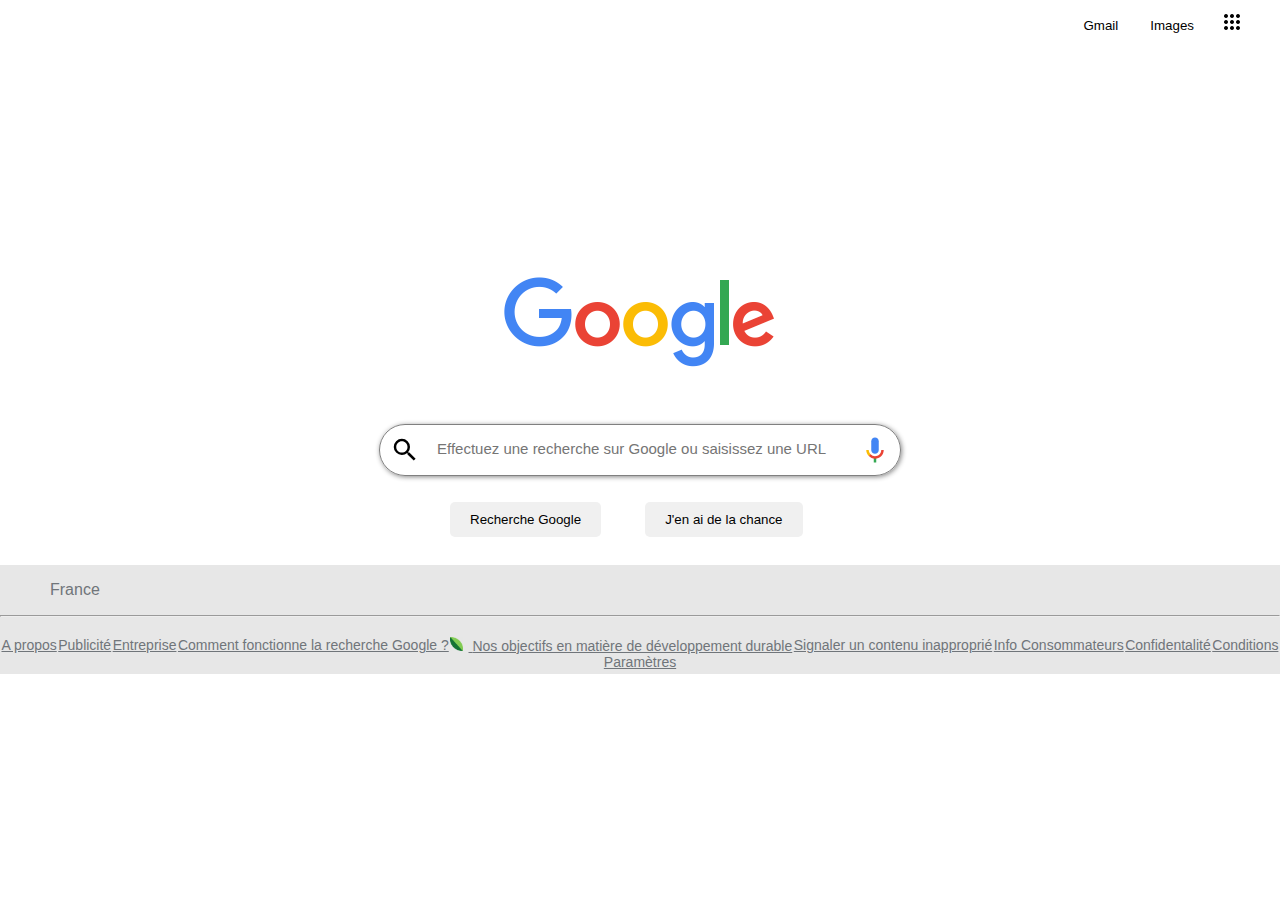
<file: index.html>
<!DOCTYPE html>
<html lang="en">

<head>
    <meta charset="UTF-8">
    <meta http-equiv="X-UA-Compatible" content="IE=edge">
    <meta name="viewport" content="width=device-width, initial-scale=1.0">
    <link rel="stylesheet" href="Style.css">
    <link rel="shortcut icon" href="FAVICONGOOGLE.png">
    <title>Google</title>

</head>

<body>


    <div class="container">
        <a href="" class="Gmail"></a><input type="button" class="Gmail" value="Gmail">
        <input type="button" class="Images" value="Images">
        <a href="" class="pt"><img src="9point.png" alt="">
        </a>

    </div>

    <div class="google-logo">
        <img class="logo" src="google.jpg" alt="">

    </div>
    <div class="box">

        <a href="" class="loup">

            <img src="loupe.svg" alt="">

        </a>

        <input class="input-box" type="text" placeholder="Effectuez une recherche sur Google ou saisissez une URL">
        <a href="" class="voix">
            <img src="micro.svg" alt="">
        </a>
        <div class="buttons">
            <button>Recherche Google</button>
            <button>J'en ai de la chance</button>
        </div>
    </div>

    <div class="France">
        <span class="fr">France</span>


    </div>

    <hr>

    <div class="Dvlpt">

        <a class="apropos"
            href="https://about.google/?utm_source=google-FR&utm_medium=referral&utm_campaign=hp-footer&fg=1">
            <span class="aprop"> A propos </span></a>

        </a>
        <a class="pub"
            href="https://ads.google.com/intl/fr_fr/home/?subid=ww-ww-et-g-awa-a-g_hpafoot1_1!o2&utm_source=google.com&utm_medium=referral&utm_campaign=google_hpafooter&fg=1">
            <span class="publicité"> Publicité </span>
        </a>
        <a class="Entreprise"
            href="https://smallbusiness.withgoogle.com/intl/fr_fr/?subid=fr-fr-et-g-awa-a-g_hpbfoot1_1!o2&utm_source=google&utm_medium=ep&utm_campaign=google_hpbfooter&utm_content=google_hpbfooter&gmbsrc=fr-fr-et-gs-z-gmb-s-z-u~sb-g4sb_srvcs-u">
            <span class="ent">Entreprise</span>
        </a>
        <a class="Comment" href="https://www.google.com/search/howsearchworks/?fg=1">
            <span class="Comm">Comment fonctionne la recherche Google ?</span>

        </a>
        <a class="dev"
            href="https://sustainability.google/intl/fr/commitments/?utm_source=googlehpfooter&utm_medium=housepromos&utm_campaign=bottom-footer&utm_content=">
            <img src="téléchargement.png" class="feuille" alt="">
            <span class="objectif">Nos objectifs en matière de développement durable</span>
        </a>

        <a class="signaler" href="https://support.google.com/legal/answer/3110420?hl=fr&fg=1">
            <span class="sign">Signaler un contenu inapproprié</span>

        </a>

        <a class="info"
            href="https://support.google.com/websearch/answer/7585859?hl=fr&fg=1&visit_id=638089533985918561-3546964392&p=fr_consumer_info&rd=1">
            <span class="infocon"> Info Consommateurs</span>
        </a>
        <a class="conf" href="https://policies.google.com/privacy?hl=fr&fg=1">
            <span class="confidentialite"> Confidentalité</span>
        </a>

        <a class="Cond" href="https://policies.google.com/terms?hl=fr&fg=1">
            <span class="Conditions"> Conditions</span>
        </a>
        <a class="param" href="https://www.google.com/preferences?hl=fr&fg=1">
            <span class="parametre"> Paramètres</span>
        </a>
    </div>






    </div>








</body>

</html>
</file>
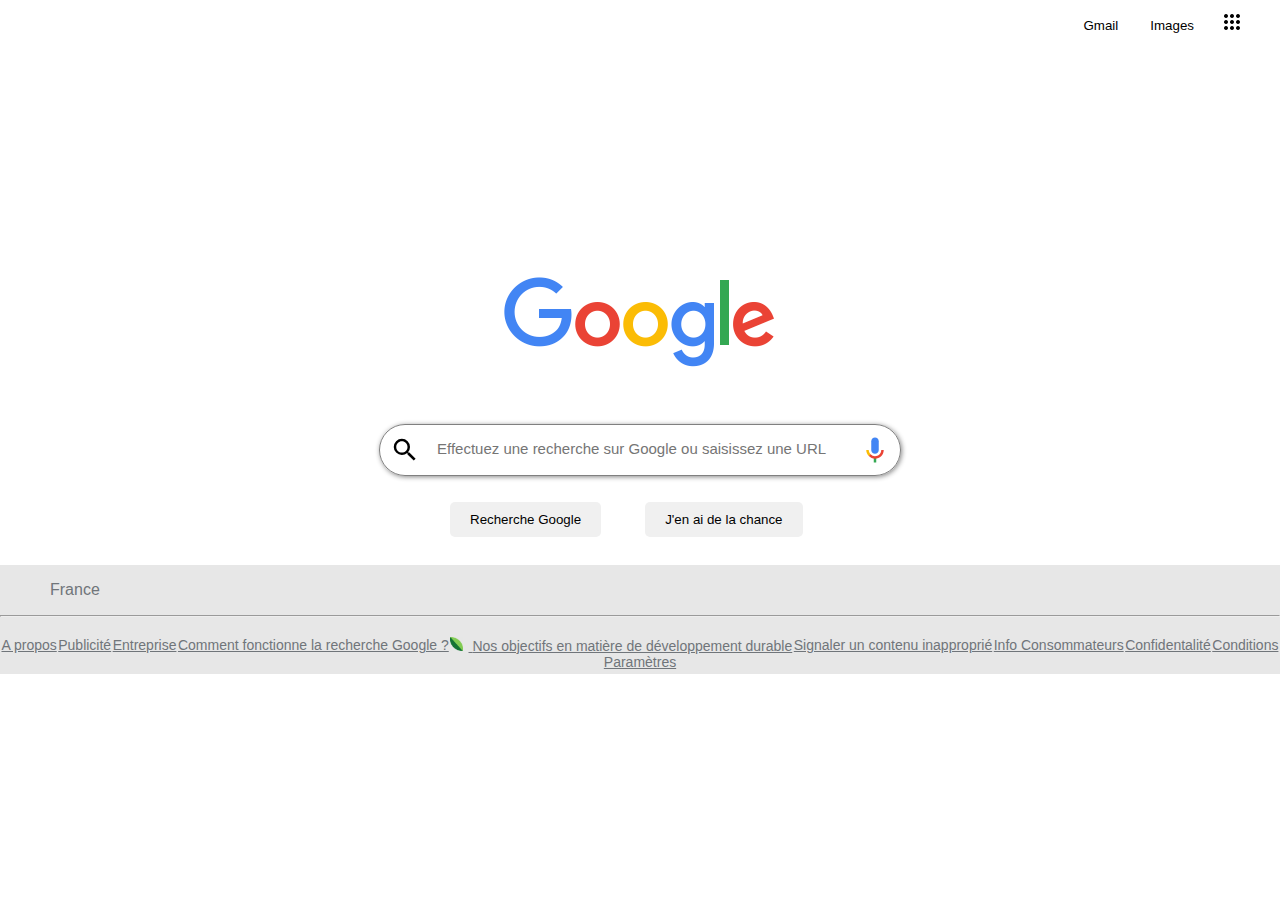
<file: Google.html>
<!DOCTYPE html>
<html lang="en">

<head>
    <meta charset="UTF-8">
    <meta http-equiv="X-UA-Compatible" content="IE=edge">
    <meta name="viewport" content="width=device-width, initial-scale=1.0">
    <link rel="stylesheet" href="Style.css">
    <link rel="shortcut icon" href="FAVICONGOOGLE.png">
    <title>Google</title>

</head>

<body>


    <div class="container">
        <a href="" class="Gmail"></a><input type="button" class="Gmail" value="Gmail">
        <input type="button" class="Images" value="Images">
        <a href="" class="pt"><img src="9point.png" alt="">
        </a>

    </div>

    <div class="google-logo">
        <img class="logo" src="google.jpg" alt="">

    </div>
    <div class="box">

        <a href="" class="loup">

            <img src="loupe.svg" alt="">

        </a>

        <input class="input-box" type="text" placeholder="Effectuez une recherche sur Google ou saisissez une URL">
        <a href="" class="voix">
            <img src="micro.svg" alt="">
        </a>
        <div class="buttons">
            <button>Recherche Google</button>
            <button>J'en ai de la chance</button>
        </div>
    </div>

    <div class="France">
        <span class="fr">France</span>


    </div>

    <hr>



    <div class="Dvlpt">

        <a class="apropos"
            href="https://about.google/?utm_source=google-FR&utm_medium=referral&utm_campaign=hp-footer&fg=1">
            <span class="aprop"> A propos </span></a>

        </a>
        <a class="pub"
            href="https://ads.google.com/intl/fr_fr/home/?subid=ww-ww-et-g-awa-a-g_hpafoot1_1!o2&utm_source=google.com&utm_medium=referral&utm_campaign=google_hpafooter&fg=1">
            <span class="publicité"> Publicité </span>
        </a>
        <a class="Entreprise"
            href="https://smallbusiness.withgoogle.com/intl/fr_fr/?subid=fr-fr-et-g-awa-a-g_hpbfoot1_1!o2&utm_source=google&utm_medium=ep&utm_campaign=google_hpbfooter&utm_content=google_hpbfooter&gmbsrc=fr-fr-et-gs-z-gmb-s-z-u~sb-g4sb_srvcs-u">
            <span class="ent">Entreprise</span>
        </a>
        <a class="Comment" href="https://www.google.com/search/howsearchworks/?fg=1">
            <span class="Comm">Comment fonctionne la recherche Google ?</span>

        </a>
        <a class="dev"
            href="https://sustainability.google/intl/fr/commitments/?utm_source=googlehpfooter&utm_medium=housepromos&utm_campaign=bottom-footer&utm_content=">
            <img src="téléchargement.png" class="feuille" alt="">
            <span class="objectif">Nos objectifs en matière de développement durable</span>
        </a>

        <a class="signaler" href="https://support.google.com/legal/answer/3110420?hl=fr&fg=1">
            <span class="sign">Signaler un contenu inapproprié</span>

        </a>

        <a class="info"
            href="https://support.google.com/websearch/answer/7585859?hl=fr&fg=1&visit_id=638089533985918561-3546964392&p=fr_consumer_info&rd=1">
            <span class="infocon"> Info Consommateurs</span>
        </a>
        <a class="conf" href="https://policies.google.com/privacy?hl=fr&fg=1">
            <span class="confidentialite"> Confidentalité</span>
        </a>

        <a class="Cond" href="https://policies.google.com/terms?hl=fr&fg=1">
            <span class="Conditions"> Conditions</span>
        </a>
        <a class="param" href="https://www.google.com/preferences?hl=fr&fg=1">
            <span class="parametre"> Paramètres</span>
        </a>
    </div>






    </div>








</body>

</html>
</file>
<file: Style.css>
body {
    padding: 0;
    margin: 0;
}

.box {

    border: 0.1px solid grey;
    position: absolute;
    top: 50%;
    left: 50%;
    transform: translate(-50%, -50%);
    padding: 10px;
    height: 30px;
    width: 500px;
    box-shadow: 1px 1px 5px #888;
    border-radius: 40px;
}

.input-box {
    margin-left: 15px;
    width: 420px;
    height: 25px;
    outline: none;
    background: transparent;
    border: none;
    font-size: 15px;
}

.loup {
    float: left;
    width: 30px;
    height: 30px;
    display: flex;
    justify-content: center;
    align-items: center;
}

.voix {
    float: right;
    width: 30px;
    height: 30px;
    display: flex;
    justify-content: center;
    align-items: center;
}

.google-logo {
    position: absolute;
    top: 50%;
    left: 50%;
    transform: translate(-50%, -50%);
}

.logo {
    padding-bottom: 250px;

}

.button {
    position: absolute;
    top: 50%;
    left: 50%;
    transform: translate(-50%, -50%);

}

.btn {
    margin: 150px 10px 0 0;
    font-size: 15px;
    padding: 8px 15px;
    border: none;
    color: #6e6e6e
}

.btn:hover {
    border: 1px solid #a4a4a4;
    border-radius: 5px;


}

/* Partie Header */

.container {

    display: flex;
    height: 30px width 40px;
    justify-content: flex-end;
    flex-wrap: wrap;
    margin: 10px 30px;
    align-items: center;
    gap: 20px;


}



.pt {

    height: 30px;
    width: 30px;

}

.Gmail {



    background-color: transparent;

    border: transparent;


}

.Images {
    background-color: transparent;
    border: transparent;
}

/* Fin de la partie Header */

.buttons {
    margin-left: 20px;
    margin-top: 40px;


}

.buttons button {
    margin-left: 40px;
    padding: 10px 20px;
    background-color: #f0f0f0;
    border: none;
    border-radius: 5px;
    outline: none;
    cursor: pointer;

}

.France{
    padding: 15 30 15 30;
    height: 50px;
    flex-wrap: wrap;
    margin-top: 41%;
    background-color: #e7e7e7;
    align-items: center;
    display: flex;


}

.fr {
    font-family: arial, sans-serif;
    margin-left: 50px;
    color: rgb(112, 117, 122);

}

.feuille {

    height: 14px;
    margin-right: 6px;
}

.Dvlpt{
font-family: arial, sans-serif;
font-size: 14px;
text-decoration: none solid rgb(32, 33, 36);
    bottom: 0;
display: flex;
height: 17px;
width: 100%;
padding: 20px 0;
border-bottom: #cecdcd;

background-color: #e7e7e7;
justify-content: space-evenly;
word-spacing: 0px;
flex-wrap: wrap;


}





.apropos{
color:rgb(112, 117, 122) ;
    font-family: arial, sans-serif;
font-size: 14px;
text-decoration: underline solid rgb(112, 117, 122);
white-space: nowrap;
word-spacing: 0px;
}

.pub{
    color:rgb(112, 117, 122) ;
    font-family: arial, sans-serif;
font-size: 14px;
text-decoration: underline solid rgb(112, 117, 122);
white-space: nowrap;
word-spacing: 0px;
}

.Entreprise{
    color:rgb(112, 117, 122) ;
    font-family: arial, sans-serif;
font-size: 14px;
text-decoration: underline solid rgb(112, 117, 122);
white-space: nowrap;
word-spacing: 0px;

}

.Comment{

    color:rgb(112, 117, 122) ;
    font-family: arial, sans-serif;
font-size: 14px;
text-decoration: underline solid rgb(112, 117, 122);
white-space: nowrap;
word-spacing: 0px;
}

.dev{

    color:rgb(112, 117, 122) ;
    font-family: arial, sans-serif;
font-size: 14px;
text-decoration: underline solid rgb(112, 117, 122);
white-space: nowrap;
word-spacing: 0px;
}

.signaler{
    color:rgb(112, 117, 122) ;
    font-family: arial, sans-serif;
font-size: 14px;
text-decoration: underline solid rgb(112, 117, 122);
white-space: nowrap;
word-spacing: 0px;

}

.info{

    color:rgb(112, 117, 122) ;
    font-family: arial, sans-serif;
font-size: 14px;
text-decoration: underline solid rgb(112, 117, 122);
white-space: nowrap;
word-spacing: 0px;
}

.conf{

    color:rgb(112, 117, 122) ;
    font-family: arial, sans-serif;
font-size: 14px;
text-decoration: underline solid rgb(112, 117, 122);
white-space: nowrap;
word-spacing: 0px;
}

.Cond{

    color:rgb(112, 117, 122) ;
    font-family: arial, sans-serif;
font-size: 14px;
text-decoration: underline solid rgb(112, 117, 122);
white-space: nowrap;
word-spacing: 0px;
}

.param{
    color:rgb(112, 117, 122) ;
    font-family: arial, sans-serif;
font-size: 14px;
text-decoration: underline solid rgb(112, 117, 122);
white-space: nowrap;
word-spacing: 0px;

}

hr{
padding: 0;
margin: 0;

}
</file>
